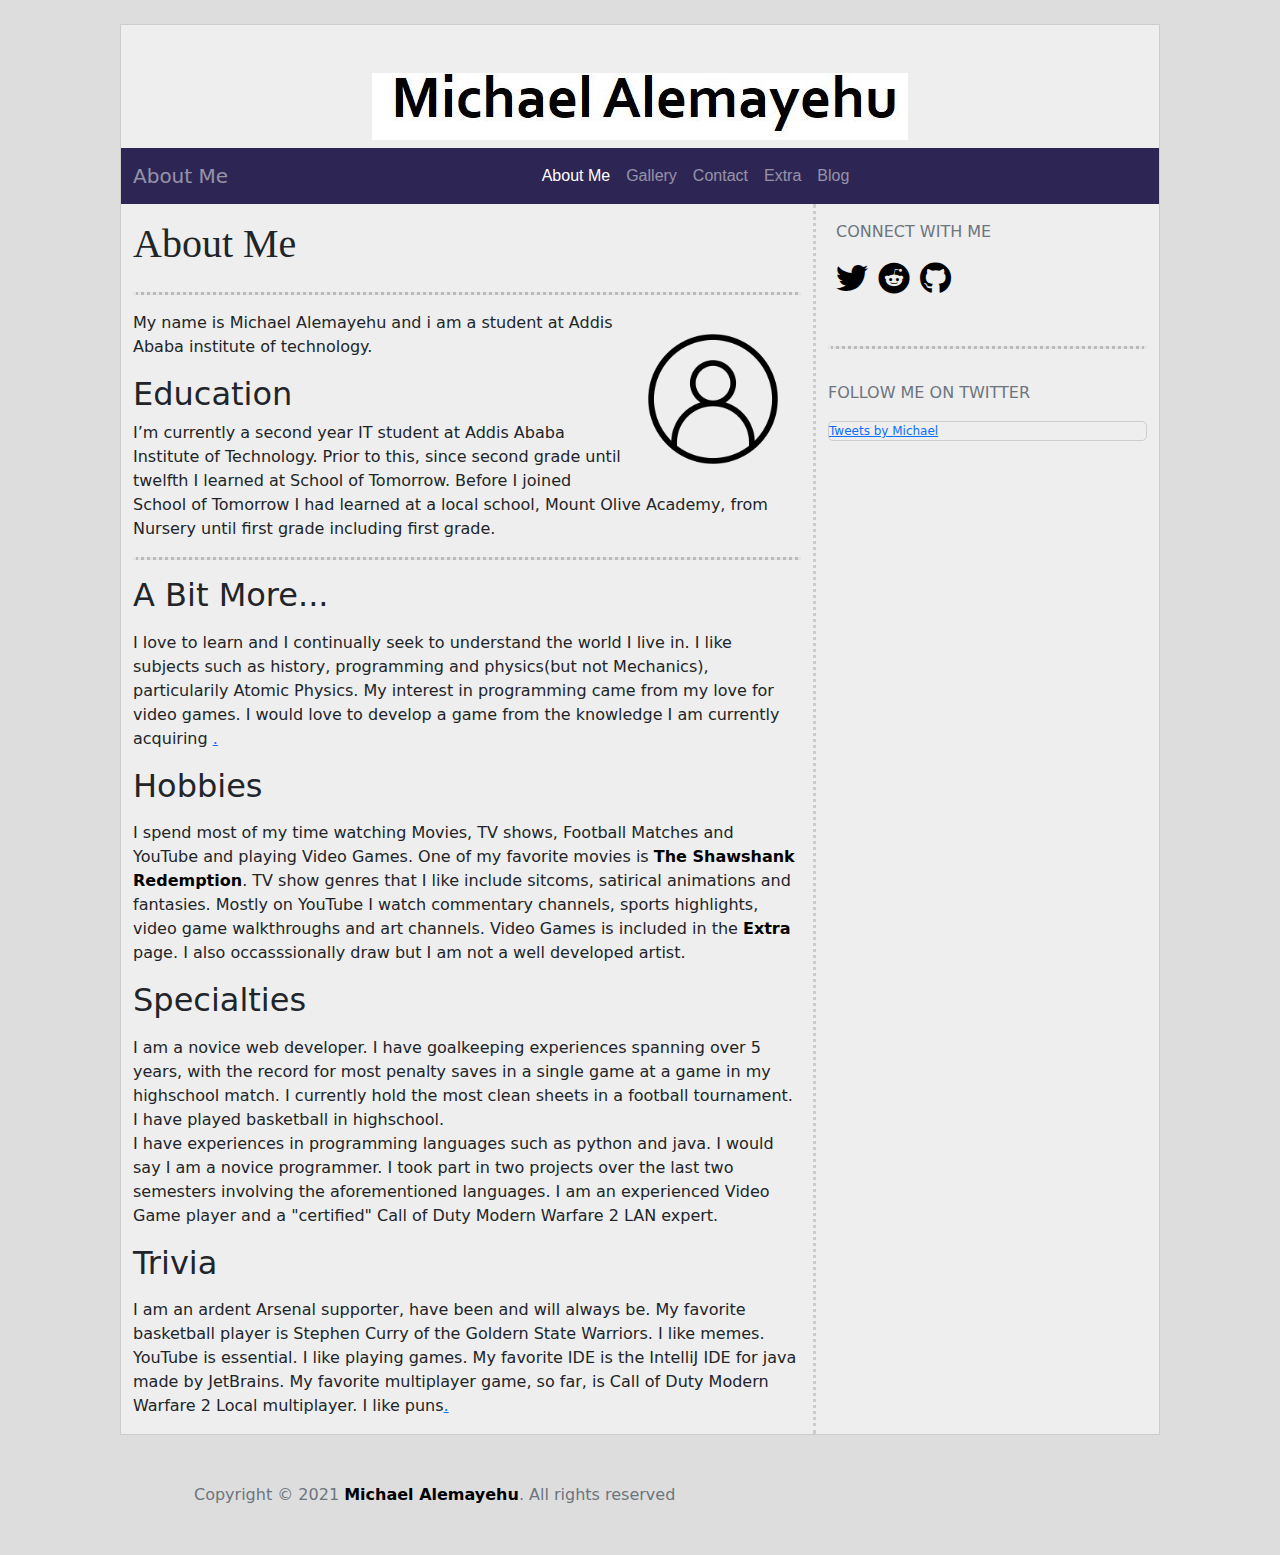
<file: index.html>
<!DOCTYPE html>
<html lang="en">
<head>
    <meta charset="UTF-8">
    <meta name="viewport" content="width=device-width, initial-scale=1.0">
    
    <link rel="stylesheet" href="assets/css/bootstrap.min.css">
    <link rel="stylesheet" href="https://cdnjs.cloudflare.com/ajax/libs/font-awesome/5.15.1/css/all.min.css" />
    <link rel="stylesheet" href="assets/css/style.css">

    <title>About Me</title>
</head>
<br>
<body>
    

    <div class="container-sm" id="main">
        <!-- header -->
    <div class="container-sm" id="header">
        <div class="row justify-content-center mt-5">
            <div class="header">
                <h1>
                    <a href="index.html"> <img src="assets/images/name.jpg" class="img-fluid mx-auto d-block" alt="Michael Alemayehu"></a>
                </h1>
            </div>
           </div>
    </div>
    
    <!-- header -->
    
        
            
            <!-- navigation -->
            <div class="container" id="navholder" >
                <nav class="navbar navbar-expand-md navbar-light" id="nav">

                    
                    <a class="navbar-brand text-white-50" href="index.html">About Me</a>
                  
             
                        
                 
                    <button class="navbar-toggler" type="button" data-bs-toggle="collapse" data-bs-target="#navbarToggleExternalContent" aria-controls="navbarToggleExternalContent" aria-expanded="false" aria-label="Toggle navigation">
                        <span class="navbar-toggler-icon"></span>
                      </button>
                </button>
            
                
        
            
        
            <div class="collapse navbar-collapse justify-content-center" id="navbarToggleExternalContent">
                <ul class="navbar-nav">
                    <li class="nav-item">
                        <a class="nav-link text-white-50 active" href="index.html">About Me</a>
                    </li>
                
               
                  
                    <li class="nav-item ">
                        <a class="nav-link text-white-50" href="Gallery.html">Gallery</a>
                    </li>
                
        
                
                
                    <li class="nav-item">
                        <a class="nav-link text-white-50" href="Contact.html">Contact</a>
                    </li>
                    <li class="nav-item">
                        <a class="nav-link text-white-50" href="extra.html">Extra</a>
                    </li>
                    <li class="nav-item">
                        <a class="nav-link text-white-50" href="blog.html">Blog</a>
                    </li>
                </ul>
            </div>
            
             </nav>
            </div>
                
            
                
              <!-- navigation -->

             
              <!-- content -->
                <div class="container-sm justify-content-center" >
                    <div class="row">
                        <!-- left side -->
                        <div class="col-sm-8">
                            <h1 class="ml-3 mt-3 mb-4" style="font-family:'Times New Roman', Times, serif;"> About Me</h3>
                                <hr>
                                <img class="alignright wp-image-62 img-fluid" src="./assets/images/20200314_180225.jpg"  style="width:9rem; margin:1rem; float:right;"alt="" >
                                
                                    <p>My name is Michael Alemayehu and i am a student at Addis  Ababa institute of technology.
                                        
                                        
                                        </p>
                                 


                            
                                
                              
                                  
                               

                            
                                    
                                        <h2>Education</h2>
                                        <p>
                                            
                                            I’m currently a second year IT student at Addis Ababa Institute of Technology. Prior to this, since second grade until twelfth
                                            I learned at School of Tomorrow. Before I joined School of Tomorrow I had learned at a local school, Mount Olive Academy, from Nursery until first grade including first grade.
                                                        </p>
                                    
                                        
                                    

                                    
                                        
                                   
                                
                                <hr>

                                
                                    <h2 class="my-3">A Bit More...</h2>
                                    <p >
                        I love to learn and I continually seek to understand the world I live in. 
                        I like subjects such as history, programming and physics(but not Mechanics), particularily 
                        Atomic Physics. My interest in programming came from my love for video games. I would love to 
                        develop a game from the knowledge I am currently acquiring <a href="extra.html" target="_blank" title="yeet">
                                            .</a>
                        
                                    </p>

                                    <h2 class="my-3">Hobbies</h2>
                                <p>
                                    I spend most of my time watching Movies, TV shows, Football Matches and YouTube and playing Video Games. 
                                    One of my favorite movies is <a href="https://m.imdb.com/title/tt0111161/?ref_fn_al_tt_2" id="inLinks" >The Shawshank Redemption</a>.
                                    TV show genres that I like include sitcoms, satirical animations and fantasies. Mostly on YouTube I watch
                                    commentary channels, sports highlights, video game walkthroughs and art channels. Video Games is included in the 
                                    <a href="extra.html" target="_blank" id="inLinks">Extra</a> page. I also occasssionally draw but I am not a well developed artist.  
                                </p>


                                <h2 class="my-3">
                                    Specialties
                                </h2>

                                <p>
                                    I am a novice web developer. I have goalkeeping experiences spanning over 5 years, with the record for most penalty saves in a single game 
                                    at a game in my highschool match. I currently hold the most clean sheets in a football tournament. 
                                    I have played basketball in highschool. <br>
                                    I have experiences in programming languages such as python and java. I would say I am a novice
                                    programmer. I took part in two projects over the last two semesters involving the aforementioned languages.
                                   I am an experienced Video Game player and a "certified" Call of Duty Modern Warfare 2 LAN expert. 
                                </p>

                                <h2 class="my-3">
                                    Trivia
                                </h2>

                                <p>
I am an ardent Arsenal supporter, have been and will always be. My favorite basketball player is Stephen Curry of 
the Goldern State Warriors. I like memes. YouTube is essential.
I like playing games. My favorite IDE is the IntelliJ IDE for java made 
by JetBrains. My favorite multiplayer game, so far, is Call of Duty Modern Warfare 2 Local multiplayer.
I like puns<a href="#bit" title="A single unit of data">.</a>
                                </p>

                                

                                </div> 

                                
                                    
                                        

                        <!-- right side -->
                        <div class="col col-sm-4"  id="rightside">
                            
                                <p class="text-muted mt-3 mx-2">
                                    CONNECT WITH ME
                                </p>
                            
                            
                                <h2 class="socials mb-5 mx-2">
                                    <a href="https://twitter.com/voidconnoisseur" class="twitter"><i class="fab fa-twitter"></i></a>
                                    <a href="https://www.reddit.com/user/errorhandling69" class="reddit"><i class="fab fa-reddit"></i></a>
                                    <a href="https://github.com/MichaelAlemayehu1" class="git"><i class="fab fa-github"></i></a>
                                   
                                </h2>


                            
                            <hr>
                            
                            <div class="twitter-timeline">
                                <p class="text-muted">FOLLOW ME ON TWITTER</p>
                                <div id="tweets" >
                                    <div class="twitter widget twitter-widget">
                                    
                                        <a class="twitter-timeline" data-width="290" data-height="320" data-theme="light" href="https://twitter.com/voidconnoisseur" >Tweets by Michael</a> <script async src="https://platform.twitter.com/widgets.js" charset="utf-8"></script> 
                                    </div>
                                </div>
                
                            </div>
                        </div>
                    
                
                </div> </div> </div>
                

                <!-- end of content -->
                <!-- footer -->
                <div class="container">
                    <div class="col-sm-4"></div>
                    <div class="col-sm-8">
                        <div class="footer text-muted justify-content-center mx-1">
                            <div class="container-sm justify-content-center mt-5 mx-5" id="footer">
                                <div class="row">
                                    <div class="col"></div>
                                </div>
                                <div class="row">
                                    <div class="col mx-5">
                                        Copyright  &copy; 2021 <a href="index.html" title="Michael Alemayehu">Michael Alemayehu</a>. All rights reserved
                                    </div>
                                </div>
                                <div class="row mx-5 mt-5"></div>
            
                            </div>
            
                        </div>
                    </div>
                </div>

           





    

   
    <script src="assets/js/jquery-3.5.1.min.js"></script>
    <!-- <script src="assets/js/bootstrap.min.js"></script> -->
    <script src="assets/js/bootstrap.bundle.min.js"></script>
    
</body>
</html>
</file>
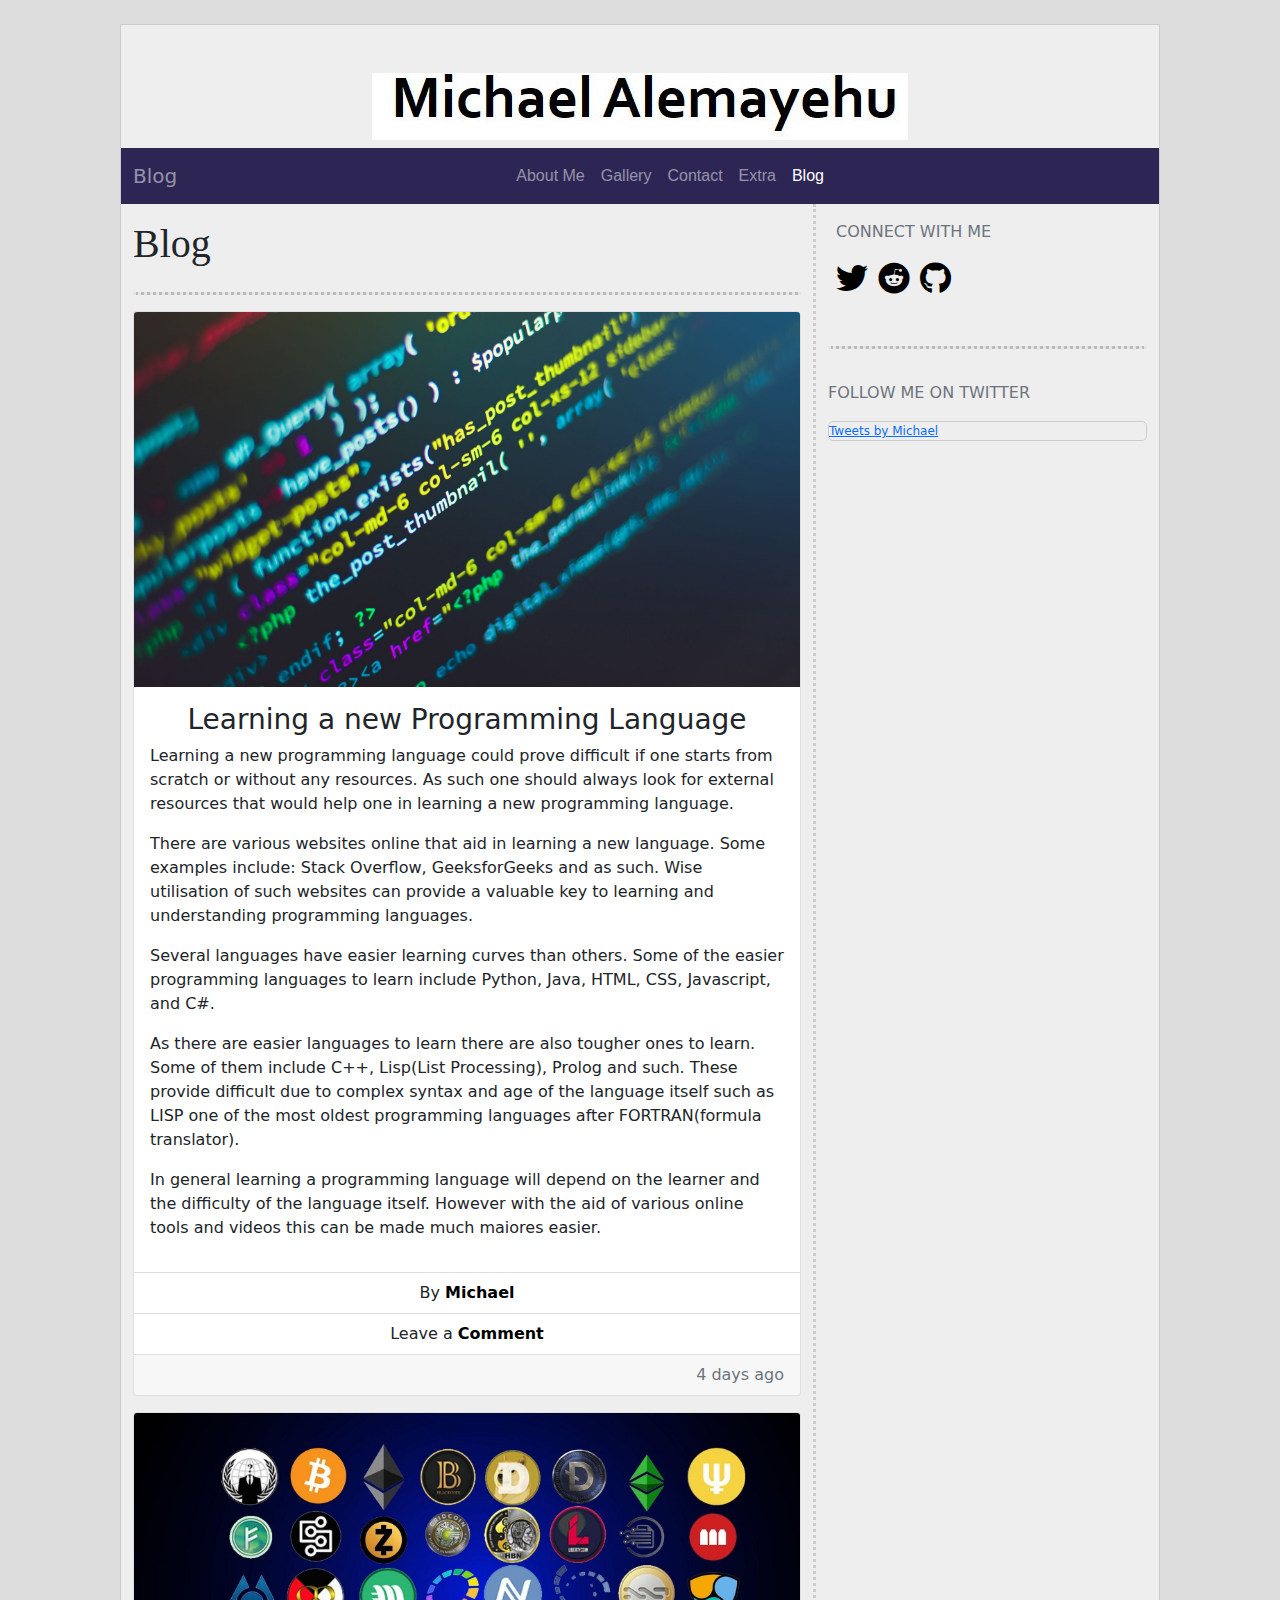
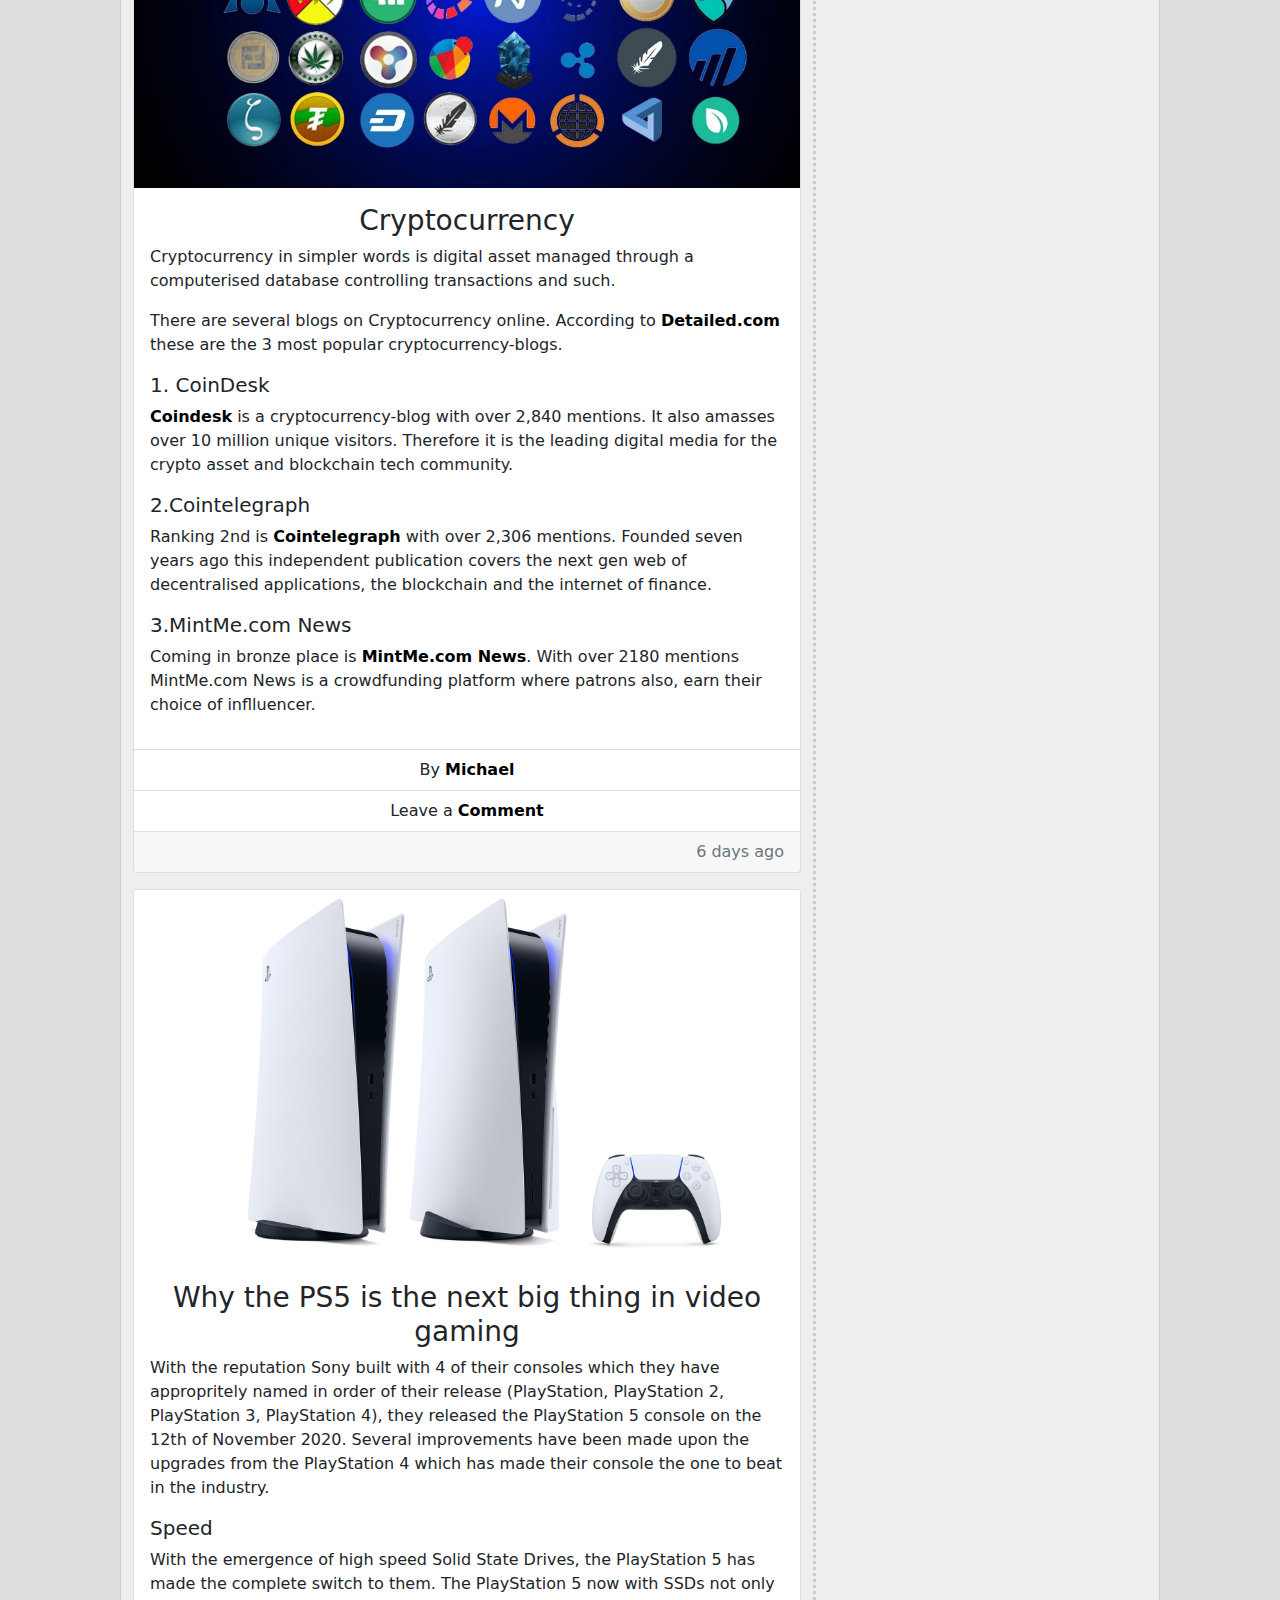
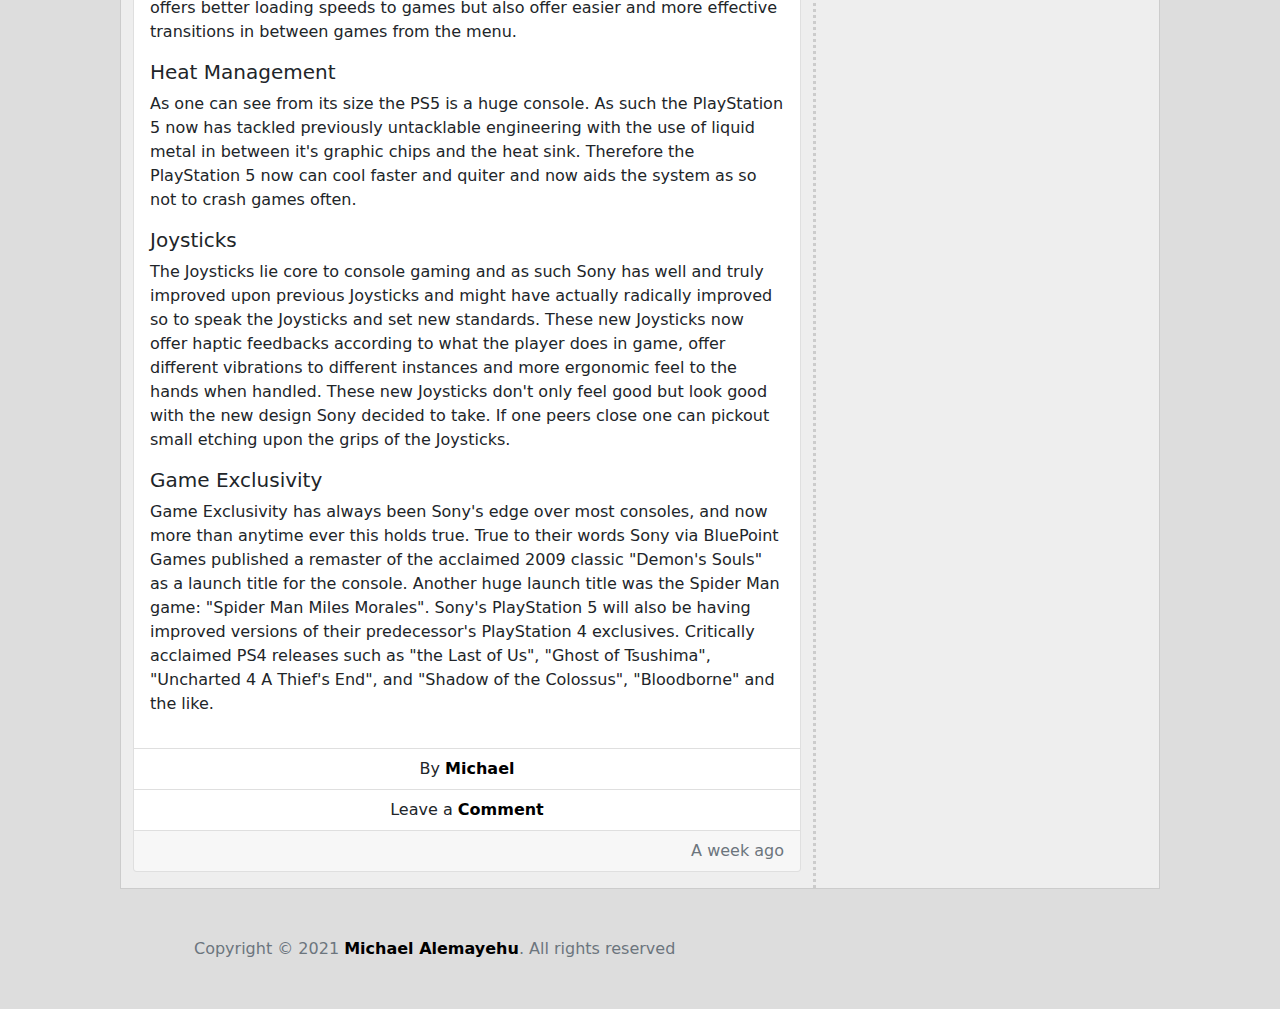
<file: blog.html>
<!DOCTYPE html>
<html lang="en">
<head>
    <meta charset="UTF-8">
    <meta name="viewport" content="width=device-width, initial-scale=1.0">
    <title>Blog</title>
    
    <link rel="stylesheet" href="assets/css/bootstrap.min.css">
    <link rel="stylesheet" href="https://cdnjs.cloudflare.com/ajax/libs/font-awesome/5.15.1/css/all.min.css" />
    <link rel="stylesheet" href="assets/css/style.css">
</head>
<br>
<body>
    <div class="container-sm" id="main">
        <!-- header -->
    <div class="container-sm" id="header">
        <div class="row justify-content-center mt-5">
            <div class="header">
                <h1>
                    <a href="index.html"> <img src="assets/images/name.jpg" class="img-fluid mx-auto d-block" alt="Michael Alemayehu"></a>
                </h1>
            </div>
           </div>
    </div>
    
    <!-- header -->

    <!-- new nav -->
    <div class="container" id="navholder">
        <nav class="navbar navbar-expand-md navbar-light" id="nav">

                    
            <a class="navbar-brand text-white-50" href="index.html">Blog</a>
          
     
                
         
            <button class="navbar-toggler" type="button" data-bs-toggle="collapse" data-bs-target="#navbarToggleExternalContent" aria-controls="navbarToggleExternalContent" aria-expanded="false" aria-label="Toggle navigation">
                <span class="navbar-toggler-icon"></span>
              </button>
        </button>
    
        

    

    <div class="collapse navbar-collapse justify-content-center" id="navbarToggleExternalContent">
        <ul class="navbar-nav">
            <li class="nav-item">
                <a class="nav-link text-white-50" href="index.html">About Me</a>
            </li>
        
       
          
            <li class="nav-item ">
                <a class="nav-link text-white-50" href="Gallery.html">Gallery</a>
            </li>
        

        
        
            <li class="nav-item">
                <a class="nav-link text-white-50" href="Contact.html">Contact</a>
            </li>
            <li class="nav-item">
                <a class="nav-link text-white-50" href="extra.html">Extra</a>
            </li>
            <li class="nav-item">
                <a class="nav-link text-white-50 active" href="blog.html">Blog</a>
            </li>
        </ul>
    </div>
    
     </nav>
    </div>
    <!-- new n -->
        <!-- <div class="row justify-content-center" id="navholder">
            <div class="col"  id="spacers"></div>
            <-- navigation -->
            <!-- <div class="col col-sm-4" >
                
            </div> -->
                <!-- <div class="col" id="spacers"></div> -->
            
                
              <!-- navigation -->

             
              <!-- content -->
                <div class="container-sm justify-content-center" >
                    <div class="row">
                        <!-- left side -->
                        <div class="col col-sm-8">
                            <h1 class="ml-3 mt-3 mb-4" style="font-family:'Times New Roman', Times, serif;"> Blog</h3>
                                <hr>

                                <!-- first blog -->
                                    <div class="card my-3">
                                        <img src="assets/images/code.jpg" class="card-img-top" alt="...">
                                        <div class="card-body">
                                          <h3 class="card-title">Learning a new Programming Language</h1>
                                          <p class="card-text">
                                            Learning a new programming language could prove difficult if one starts from scratch or without any resources. As such one should always look for 
                                            external resources that would help one in learning a new programming language.
                                            <p>
                                                There are various websites online that aid in learning a new language. Some examples include: Stack Overflow, GeeksforGeeks and as such.
                                                Wise utilisation of such websites can provide a valuable key to learning and understanding programming languages.
                                            </p>
                                                Several languages have easier learning curves than others. Some of the easier programming 
                                                languages to learn include Python, Java, HTML, CSS, Javascript, and C#. 
                                            <p>
                                                
                                            </p>
                                            <p>
                                               As there are easier languages to learn there are also tougher ones to learn. Some of them include C++, Lisp(List Processing), Prolog and such. These provide difficult
                                               due to complex syntax and age of the language itself such as LISP one of the most oldest programming languages after FORTRAN(formula translator).
                                            </p>
                                            <p>
                                                In general learning a programming language will depend on the learner and the difficulty of the
                                                language itself. However with the aid of various online tools and videos this can be made much maiores
                                                easier.
                                            </p>
                                        </p>

                                        </div>
                                        <ul class="list-group list-group-flush">
                                            <li class="list-group-item">By <a href="./index.html" id="info">Michael</a></li>
                                            <li class="list-group-item">Leave a <a href="./Contact.html" id="info">Comment</a></li>
                                            

                                          </ul>
                                          <div class="card-footer text-muted">
                                            4 days ago
                                          </div>
                                      </div>

                                      <!-- second blog -->

                                      <div class="card my-3" >
                                        <img src="assets/images/crypto.jpg" class="card-img-top" alt="...">
                                        <div class="card-body">
                                          <h3 class="card-title">Cryptocurrency</h5>
                                          <p class="card-text">
                                              Cryptocurrency in simpler words is digital asset managed through a computerised database controlling transactions and such.
                                              <p>
                                                There are several blogs on Cryptocurrency online. According to <a href="https://detailed.com/cryptocurrency-blogs/" id="inLinks">
                                                Detailed.com
                                                </a> 
                                                these are the 3 most popular cryptocurrency-blogs.
                                            </p>
  
                                            <p>
                                                <h5>1. CoinDesk</h5>
                                                <p>
                                                    <a href="https://www.coindesk.com" id="inLinks">Coindesk</a> is a cryptocurrency-blog with over 2,840 mentions.
                                                    It also amasses over 10 million unique visitors. Therefore it is the leading digital media for the crypto 
                                                    asset and blockchain tech community.
                                                </p>
                                                </p>
                                            <p>
                                                <h5>2.Cointelegraph</h5>
                                                <p>
                                                    Ranking 2nd is <a href="https://cointelegraph.com/" id="inLinks">Cointelegraph</a> with over 2,306 mentions. 
                                                    Founded seven years ago this independent publication covers the next gen web of decentralised applications,
                                                    the blockchain and the internet of finance.
                                                </p>
                                            </p>
                                            <p>
                                                <h5>3.MintMe.com News</h5>
                                                Coming in bronze place is <a href="https://www.mintme.com/news/archive" id="inLinks">MintMe.com News</a>. 
                                                With over 2180 mentions MintMe.com News is a crowdfunding platform where patrons also, earn their choice of inflluencer.
                                            </p>
                                            </p>
                                         
                                        </div>
                                        <ul class="list-group list-group-flush">
                                            <li class="list-group-item">By <a href="./index.html" id="info">Michael</a></li>
                                            <li class="list-group-item">Leave a <a href="./Contact.html" id="info">Comment</a></li>
                                            

                                          </ul>
                                          <div class="card-footer text-muted">
                                            6 days ago
                                          </div>
                                      </div>

                                      <div class="card my-3">
                                        <img src="assets/images/ps5.jpg" class="card-img-top" alt="...">
                                        <div class="card-body">
                                          <h3 class="card-title">Why the PS5 is the next big thing in video gaming </h5>
                                          <p class="card-text">
                                                With the reputation Sony built with 4 of their consoles which they have appropritely named in order of their release
                                                (PlayStation, PlayStation 2, PlayStation 3, PlayStation 4), they released the PlayStation 5 console on the 12th of November 2020.
                                                Several improvements have been made upon the upgrades from the PlayStation 4 which has made their console the one to beat in the 
                                                industry.
                                            
                                              <p>
                                                  <h5>Speed</h5>
                                                  <p>
                                                      With the emergence of high speed Solid State Drives, the PlayStation 5 has made the complete switch to them. The PlayStation 5
                                                      now with SSDs not only offers better loading speeds to games but also offer easier and more effective transitions in between
                                                      games from the menu.
                                                  </p>
                                                
                                            </p>
  
                                            <p>
                                                <h5>Heat Management</h5>
                                                <p>As one can see from its size the PS5 is a huge console. As such the PlayStation 5 now has tackled previously untacklable 
                                                    engineering with the use of liquid metal in between it's graphic chips and the heat sink. Therefore the PlayStation 5 now can 
                                                    cool faster and quiter and now aids the system as so not to crash games often.
                                                </p>
                                            </p>
                                            <p>
                                                <h5>Joysticks</h5>
                                               The Joysticks lie core to console gaming and as such Sony has well and truly improved upon previous Joysticks and might have 
                                               actually radically improved so to speak the Joysticks and set new standards. These new Joysticks now offer haptic feedbacks according to
                                               what the player does in game, offer different vibrations to different instances and more ergonomic feel to the hands when handled.
                                               These new Joysticks don't only feel good but look good with the new design Sony decided to take. If one peers close one can pickout small
                                               etching upon the grips of the Joysticks.
                                            </p>
                                            <p>
                                                <h5>Game Exclusivity</h5>
                                                <p>Game Exclusivity has always been Sony's edge over most consoles, and now more than anytime ever this holds true.
                                                    True to their words Sony via BluePoint Games published a remaster of the acclaimed 2009 classic "Demon's Souls" as a launch title for
                                                    the console. Another huge launch title was the Spider Man game: "Spider Man Miles Morales". Sony's PlayStation 5 will also be having improved versions of 
                                                    their predecessor's PlayStation 4 exclusives. Critically acclaimed PS4 releases such as "the Last of Us", "Ghost of Tsushima", "Uncharted 4 A Thief's End", and 
                                                    "Shadow of the Colossus", "Bloodborne" and the like.
                                                </p>
                                            
                                            </p>
                                          
                                        </div>
                                        <ul class="list-group list-group-flush">
                                            <li class="list-group-item">By <a href="./index.html" id="info">Michael</a></li>
                                            <li class="list-group-item">Leave a <a href="./Contact.html" id="info">Comment</a></li>
                                            

                                          </ul>
                                          <div class="card-footer text-muted">
                                            A week ago
                                          </div>
                                      </div>
                              
 

                             </div>   
                                    
                                        

                        <!-- right side -->
                        <div class="col col-sm-4"  id="rightside">
                            
                            <p class="text-muted mt-3 mx-2">
                                CONNECT WITH ME
                            </p>
                        
                        
                            <h2 class="socials mb-5 mx-2">
                                <a href="https://twitter.com/voidconnoisseur" class="twitter"><i class="fab fa-twitter"></i></a>
                                <a href="https://www.reddit.com/user/errorhandling69" class="reddit"><i class="fab fa-reddit"></i></a>
                                <a href="https://github.com/MichaelAlemayehu1" class="git"><i class="fab fa-github"></i></a>
                               
                            </h2>

                            <hr>
                        
                        
                        
                        <div class="twitter-timeline">
                            <p  class="text-muted">FOLLOW ME ON TWITTER</p>
                            <div id="tweets" >
                                <div class="twitter widget twitter-widget">
                                
                                    <a class="twitter-timeline" data-width="290" data-height="320" data-theme="light" href="https://twitter.com/voidconnoisseur" >Tweets by Michael</a> <script async src="https://platform.twitter.com/widgets.js" charset="utf-8"></script> 
                                </div>
                            </div>
            
                        </div>
                    </div>
                    </div>
                </div>
                
                </div>

            

                <!-- end of content -->
                <!-- footer -->
                <div class="container">
                    <div class="col-sm-4"></div>
                    <div class="col-sm-8">
                        <div class="footer text-muted justify-content-center mx-1">
                            <div class="container-sm justify-content-center mt-5 mx-5" id="footer">
                                <div class="row">
                                    <div class="col"></div>
                                </div>
                                <div class="row">
                                    <div class="col mx-5">
                                        Copyright  &copy; 2021 <a href="index.html" title="Michael Alemayehu">Michael Alemayehu</a>. All rights reserved
                                    </div>
                                </div>
                                <div class="row mx-5 mt-5"></div>
            
                            </div>
            
                        </div>
                    </div>
                </div>

           





    

                <script src="assets/js/jquery-3.5.1.min.js"></script>
                <script src="assets/js/bootstrap.bundle.min.js"></script>
                <!-- <script src="assets/js/bootstrap.min.js"></script> -->
               
    
    

   
    
</body>
</html>
</file>
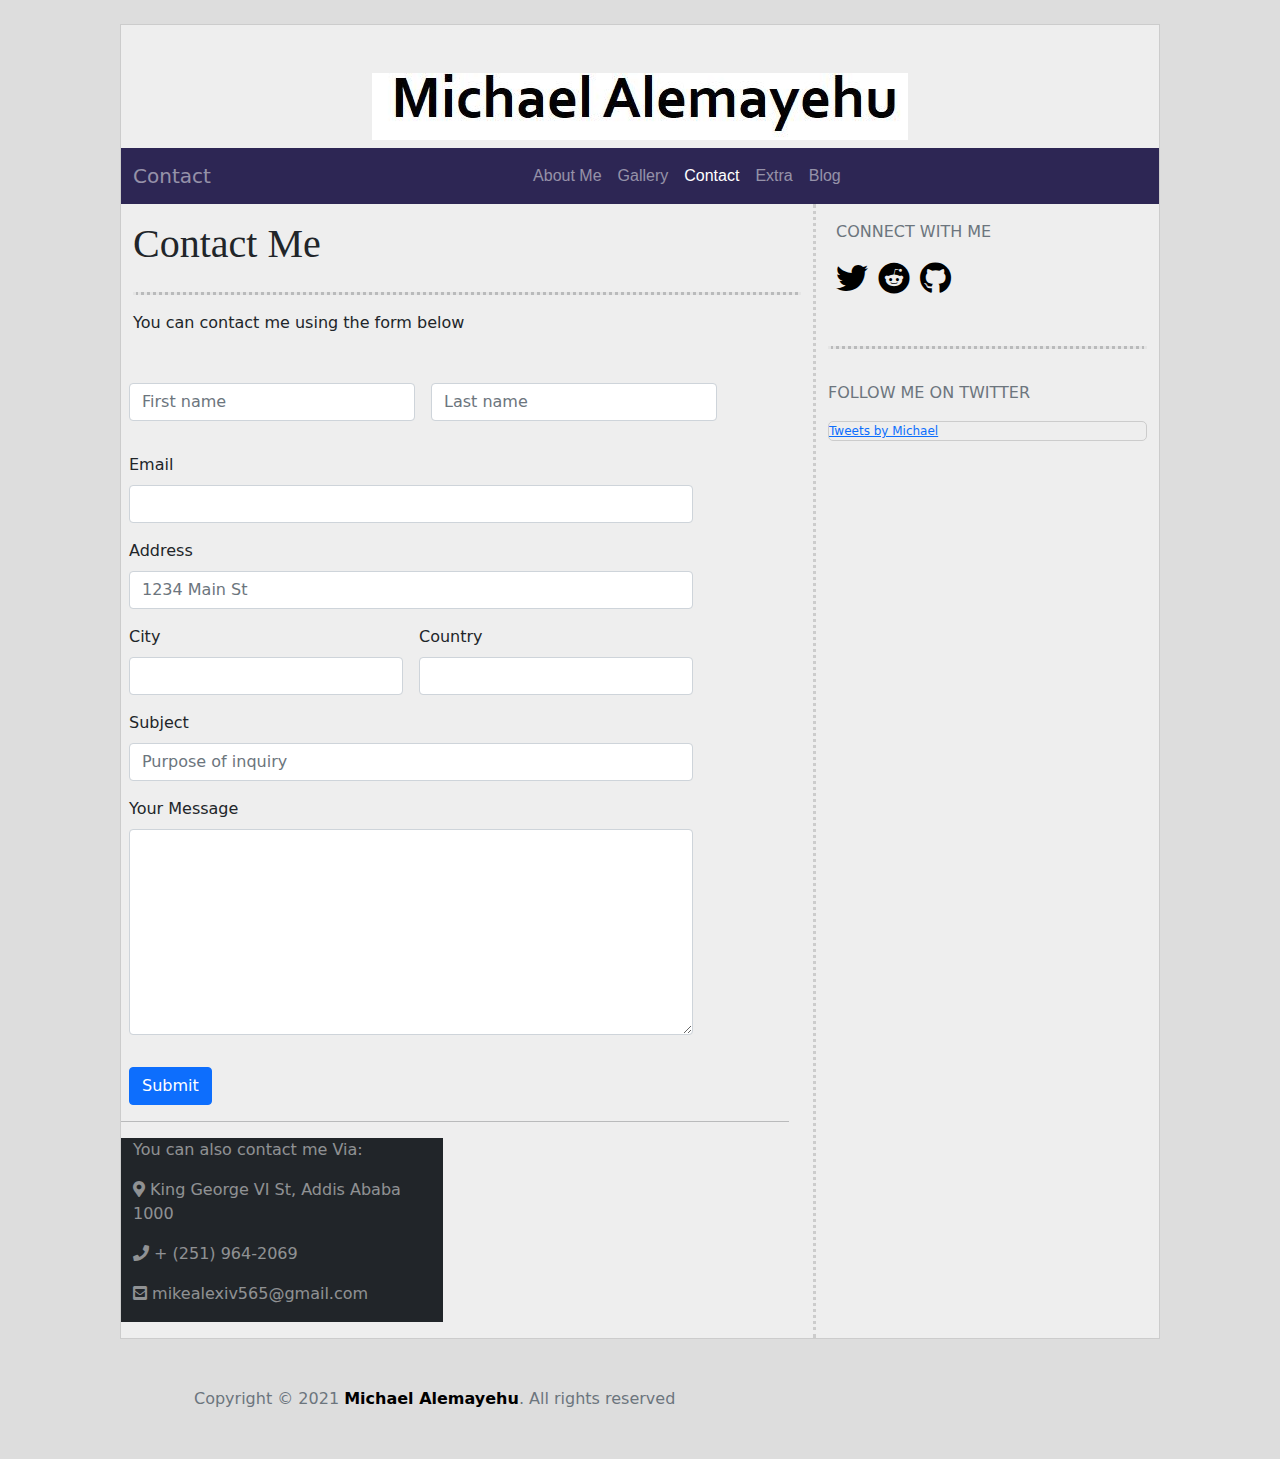
<file: Contact.html>
<!DOCTYPE html>
<html lang="en">
<head>
    <meta charset="UTF-8">
    <meta name="viewport" content="width=device-width, initial-scale=1.0">
    <title>Contact</title>
    
    <link rel="stylesheet" href="assets/css/bootstrap.min.css">
    <link rel="stylesheet" href="https://cdnjs.cloudflare.com/ajax/libs/font-awesome/5.15.1/css/all.min.css" />
    <link rel="stylesheet" href="assets/css/style.css">
</head>
<br>
<body>
    <div class="container-sm" id="main">
        <!-- header -->
    <div class="container-sm" id="header">
        <div class="row justify-content-center mt-5">
            <div class="header">
                <h1>
                    <a href="index.html"> <img src="assets/images/name.jpg" class="img-fluid mx-auto d-block" alt="Michael Alemayehu"></a>
                </h1>
            </div>
           </div>
    </div>
    
    <!-- header -->
    
    <div class="container" id="navholder" >
        <nav class="navbar navbar-expand-md navbar-light" id="nav">

            
            <a class="navbar-brand text-white-50" href="index.html">Contact</a>
          
     
                
         
            <button class="navbar-toggler" type="button" data-bs-toggle="collapse" data-bs-target="#navbarToggleExternalContent" aria-controls="navbarToggleExternalContent" aria-expanded="false" aria-label="Toggle navigation">
                <span class="navbar-toggler-icon"></span>
              </button>
        </button>
    
        

    

    <div class="collapse navbar-collapse justify-content-center" id="navbarToggleExternalContent">
        <ul class="navbar-nav">
            <li class="nav-item">
                <a class="nav-link text-white-50" href="index.html">About Me</a>
            </li>
        
       
          
            <li class="nav-item ">
                <a class="nav-link text-white-50" href="Gallery.html">Gallery</a>
            </li>
        

        
        
            <li class="nav-item">
                <a class="nav-link text-white-50 active" href="Contact.html">Contact</a>
            </li>
            <li class="nav-item">
                <a class="nav-link text-white-50" href="extra.html">Extra</a>
            </li>
            <li class="nav-item">
                <a class="nav-link text-white-50" href="blog.html">Blog</a>
            </li>
        </ul>
    </div>
    
     </nav>
    </div>
              <!-- navigation -->

             
              <!-- content -->
                <div class="container-sm justify-content-center" >
                    <div class="row">
                        <!-- left side -->
                        <div class="col col-sm-8">
                            <h1 class="ml-3 mt-3 mb-4" style="font-family:'Times New Roman', Times, serif;"> Contact Me</h3>
                                <hr>



                            <div class="row">
                                <div class="row align-left">
                                 <div class="col col-sm-8">
                                 <p>
                                     You can contact me using the form below
                                 </p>
                                </div>
                                
                                <div class="row" id="form">
                                    <div class="row">
                                        <div class="row g-3">
                                            <div class="col">
                                              <input type="text" class="form-control" placeholder="First name" aria-label="First name">
                                            </div>
                                            <div class="col">
                                              <input type="text" class="form-control" placeholder="Last name" aria-label="Last name">
                                            </div>
                                          </div>
                                    <div class="row">
                                        <form class="row g-3">
                                            <div class="col-md-12">
                                              <label for="inputEmail4" class="form-label">Email</label>
                                              <input type="email" class="form-control" id="inputEmail4">
                                            </div>
                                            
                                            <div class="col-12">
                                              <label for="inputAddress" class="form-label">Address</label>
                                              <input type="text" class="form-control" id="inputAddress" placeholder="1234 Main St">
                                            </div>
                                            
                                            <div class="col-md-6">
                                              <label for="inputCity" class="form-label">City</label>
                                              <input type="text" class="form-control" id="inputCity">
                                            </div>
                                            <div class="col-md-6">
                                                <label for="inputCity" class="form-label">Country</label>
                                                <input type="text" class="form-control" id="inputCity">
                                              </div>
                                              <div class="col-12">
                                                <label for="inputSubject" class="form-label">Subject</label>
                                                <input type="text" class="form-control" id="inputSubject" placeholder="Purpose of inquiry">
                                              </div>
                                            
                                              <div class="mb-3">
                                                <label for="exampleFormControlTextarea1" class="form-label">Your Message</label>
                                                <textarea class="form-control" id="exampleFormControlTextarea1" rows="8"></textarea>
                                              </div>
                                            <div class="col-12 mb-3">
                                              <button type="submit" class="btn btn-primary">Submit</button>
                                            </div>
                                          </form>
                                    </div>
                                      </div>
                                </div>
                                    <hr style="border-top: 1px solid;">
                                <div class="row" id="location">
                                    <div class="col bg-dark text-white-50 mb-3" id="mycontact">
                                        <p> You can also contact me Via:</p>
                                        <p class="font-weight-bold"><i class="fas fa-map-marker-alt"></i> King George VI St, Addis Ababa 1000</p>
                                        <p><i class="fas fa-phone"></i> + (251) 964-2069</p>
                                        <p><i class="fas fa-envelope-square"></i> mikealexiv565@gmail.com</p>
                                    </div>
                              
                                <div class=" col-sm-6 mb-3" id="embedmap">
                                    
                                    <iframe src="https://www.google.com/maps/embed?pb=!1m16!1m12!1m3!1d3940.26161069034!2d38.76012451478675!3d9.03988389351331!2m3!1f0!2f0!3f0!3m2!1i1024!2i768!4f13.1!2m1!1s5%20kilo!5e0!3m2!1sen!2set!4v1611073055561!5m2!1sen!2set" width="100%" height="100%" frameborder="0" style="border:0;" allowfullscreen="" aria-hidden="false" tabindex="0"></iframe>
                                 </div>
                              
                                </div>
                                
                               

                                </div> </div> 

                             </div>   
                                    
                                        

                        <!-- right side -->
                        <div class="col col-sm-4"  id="rightside">
                            
                            <p class="text-muted mt-3 mx-2">
                                CONNECT WITH ME
                            </p>
                        
                        
                            <h2 class="socials mb-5 mx-2">
                                <a href="https://twitter.com/voidconnoisseur" class="twitter"><i class="fab fa-twitter"></i></a>
                                <a href="https://www.reddit.com/user/errorhandling69" class="reddit"><i class="fab fa-reddit"></i></a>
                                <a href="https://github.com/MichaelAlemayehu1" class="git"><i class="fab fa-github"></i></a>
                               
                            </h2>


                        
                        <hr>
                        
                        <div class="twitter-timeline">
                            <p  class="text-muted">FOLLOW ME ON TWITTER</p>
                            <div id="tweets" >
                                <div class="twitter widget twitter-widget">
                                
                                    <a class="twitter-timeline" data-width="290" data-height="320" data-theme="light" href="https://twitter.com/voidconnoisseur" >Tweets by Michael</a> <script async src="https://platform.twitter.com/widgets.js" charset="utf-8"></script> 
                                </div>
                            </div>
            
                        </div>
                    </div>
                    </div>
                </div>
                
                </div>

            

                <!-- end of content -->
                <!-- footer -->
                <div class="container">
                    <div class="col-sm-4"></div>
                    <div class="col-sm-8">
                        <div class="footer text-muted justify-content-center mx-1">
                            <div class="container-sm justify-content-center mt-5 mx-5" id="footer">
                                <div class="row">
                                    <div class="col"></div>
                                </div>
                                <div class="row">
                                    <div class="col mx-5">
                                        Copyright  &copy; 2021 <a href="index.html" title="Michael Alemayehu">Michael Alemayehu</a>. All rights reserved
                                    </div>
                                </div>
                                <div class="row mx-5 mt-5"></div>
            
                            </div>
            
                        </div>
                    </div>
                </div>

           





    

                <script src="assets/js/jquery-3.5.1.min.js"></script>
                <!-- <script src="assets/js/bootstrap.min.js"></script> -->
                <script src="assets/js/bootstrap.bundle.min.js"></script>
    
    

   
    
</body>
</html>
</file>
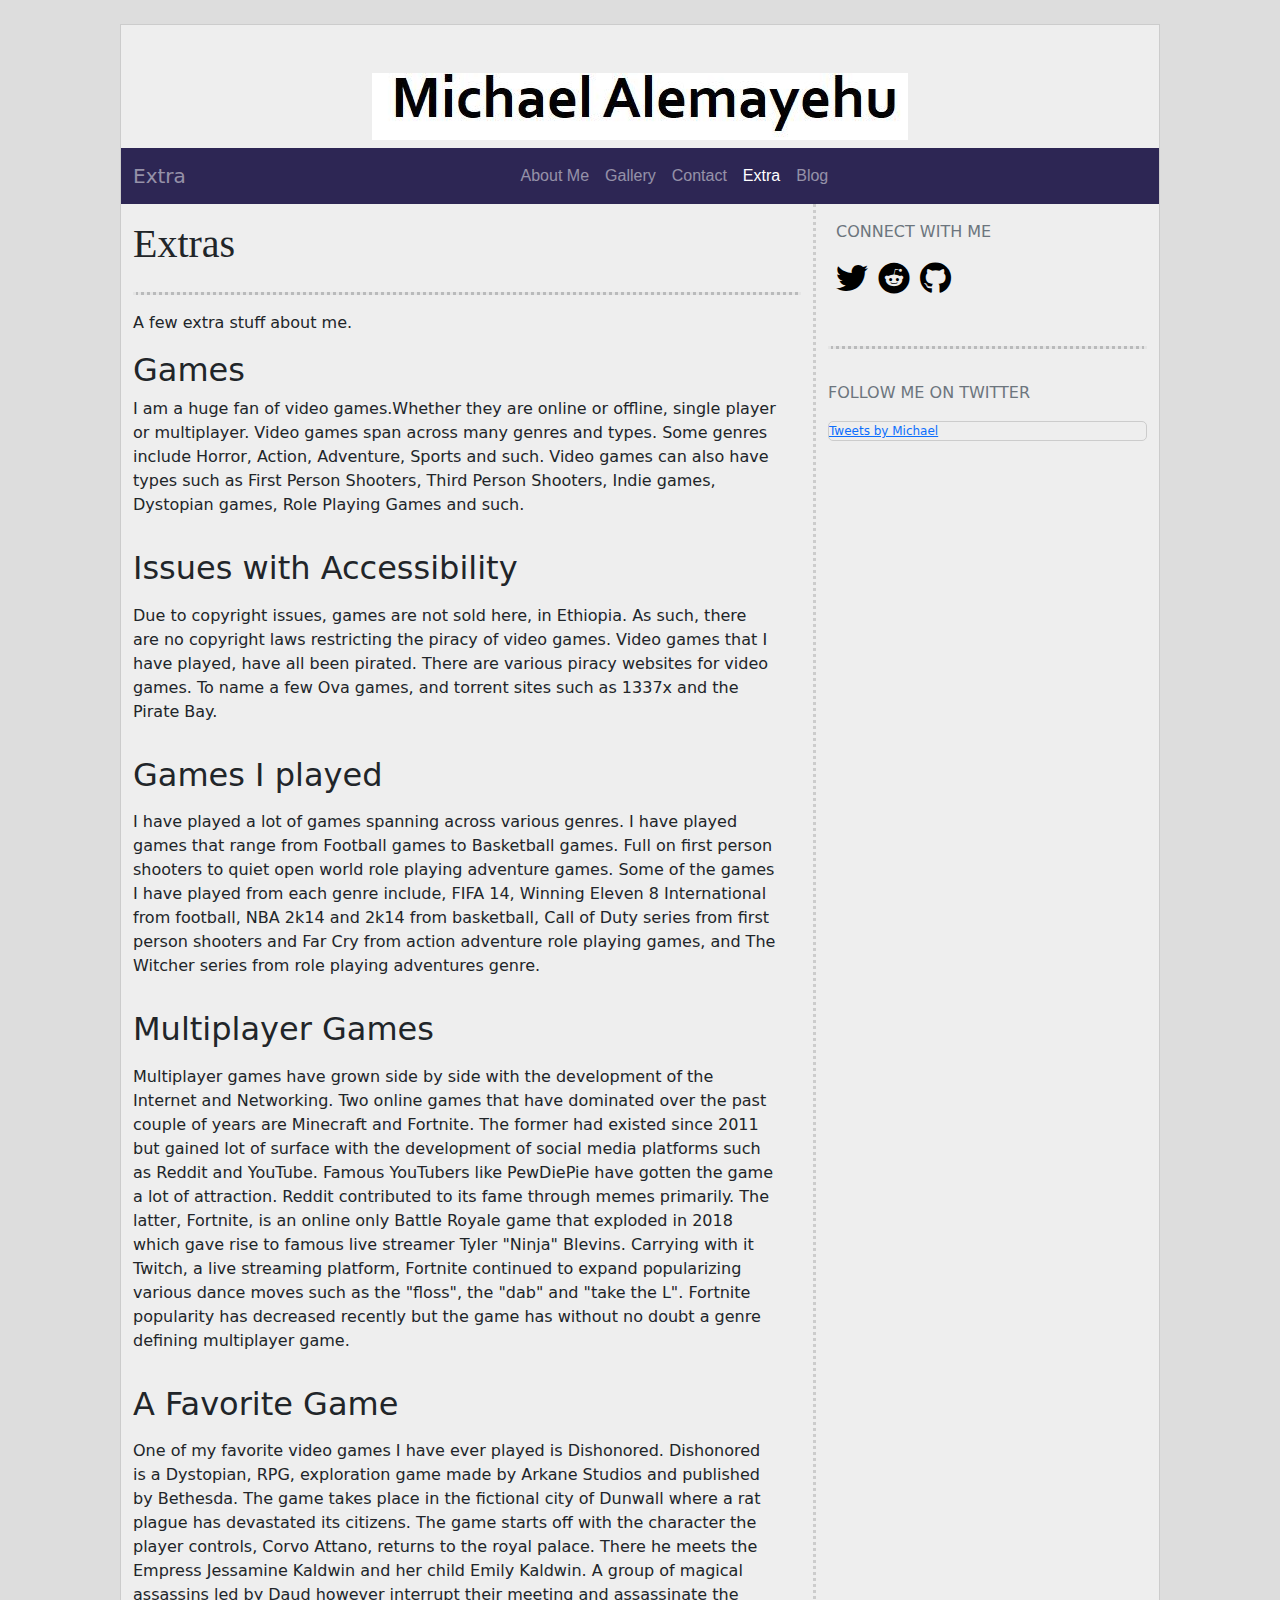
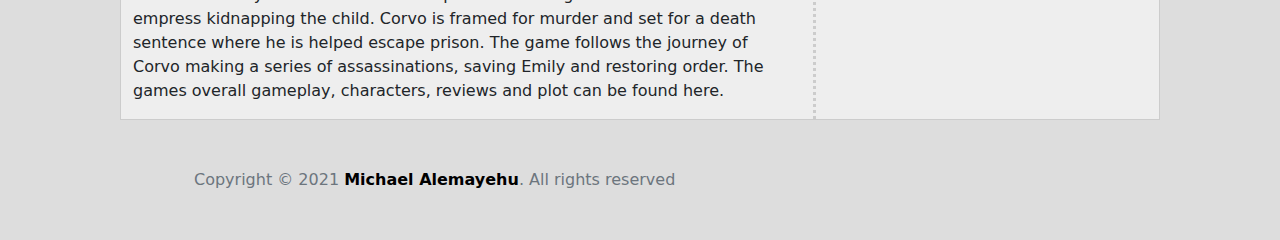
<file: extra.html>
<!DOCTYPE html>
<html lang="en">
<head>
    <meta charset="UTF-8">
    <meta name="viewport" content="width=device-width, initial-scale=1.0">
    
    <title>Extras</title>
    
    <link rel="stylesheet" href="assets/css/bootstrap.min.css">
    <link rel="stylesheet" href="https://cdnjs.cloudflare.com/ajax/libs/font-awesome/5.15.1/css/all.min.css" />
    <link rel="stylesheet" href="assets/css/style.css">
</head>
<br>
<body>
    <div class="container-sm" id="main">
        <!-- header -->
    <div class="container-sm" id="header">
        <div class="row justify-content-center mt-5">
            <div class="header">
                <h1>
                    <a href="index.html"> <img src="assets/images/name.jpg" class="img-fluid mx-auto d-block" alt="Michael Alemayehu"></a>
                </h1>
            </div>
           </div>
    </div>
    
    <!-- header -->
    
    <div class="container-fluid" id="navholder" >
        <nav class="navbar navbar-expand-md navbar-light" id="nav">
  
            
            <a class="navbar-brand text-white-50" href="index.html">Extra</a>
          
     
                
         
            <button class="navbar-toggler" type="button" data-bs-toggle="collapse" data-bs-target="#navbarToggleExternalContent" aria-controls="navbarToggleExternalContent" aria-expanded="false" aria-label="Toggle navigation">
                <span class="navbar-toggler-icon"></span>
              </button>
        </button>
    
        
  
    
  
    <div class="collapse navbar-collapse justify-content-center" id="navbarToggleExternalContent">
        <ul class="navbar-nav">
            <li class="nav-item">
                <a class="nav-link text-white-50" href="index.html">About Me</a>
            </li>
        
       
          
            <li class="nav-item ">
                <a class="nav-link text-white-50" href="Gallery.html">Gallery</a>
            </li>
        
  
        
        
            <li class="nav-item">
                <a class="nav-link text-white-50" href="Contact.html">Contact</a>
            </li>
            <li class="nav-item">
                <a class="nav-link text-white-50 active" href="extra.html">Extra</a>
            </li>
            <li class="nav-item">
                <a class="nav-link text-white-50" href="blog.html">Blog</a>
            </li>
        </ul>
    </div>
    
     </nav>
    </div>
              <!-- navigation -->

             
              <!-- content -->
                <div class="container-sm justify-content-center" >
                    <div class="row">
                        <!-- left side -->
                        <div class="col col-sm-8">
                            <h1 class="ml-3 mt-3 mb-4" style="font-family:'Times New Roman', Times, serif;"> Extras</h3>
                                <hr>



                            <div class="row">
                                <div class="row align-left">
                                 <div class="col col-sm-8">
                                    <p>
                                        A few extra stuff about me.</p>
                                 </div>
                                 <div col></div>   
                                </div>

                                <div class="row">
                                    <div class="col col-sm-8">
                                        <h2>Games</h2>
                                        
                                    
                                        
                                    </div>

                                    
                                </div>
                                

                                <div class="row">
                                    
                                    <p >I am a huge fan of video games.Whether they are online or offline, single player or multiplayer. Video games span across many genres and types. Some genres include Horror, Action, Adventure, Sports and such. Video games can also have types such as First Person Shooters, Third Person Shooters, Indie games, Dystopian games, Role Playing Games and such.
                        
                                    </p>

                                    <h2 class="my-3">Issues with Accessibility</h2>
                                <p>
                                     
Due to copyright issues, games are not sold here, in Ethiopia. As such, there are no copyright laws restricting the piracy of video games. Video games that I have played, have all been pirated. There are various piracy websites for video games. To name a few Ova games, and torrent sites such as 1337x and the Pirate Bay.
                                </p>


                                <h2 class="my-3">
                                    Games I played
                                </h2>

                                <p>
                                    I have played a lot of games spanning across various genres. I have played games that range from Football games to Basketball games. Full on first person shooters to quiet open world role playing adventure games. Some of the games I have played from each genre include, FIFA 14, Winning Eleven 8 International from football, NBA 2k14 and 2k14 from basketball, Call of Duty series from first person shooters and Far Cry from action adventure role playing games, and The Witcher series from role playing adventures genre.
                                </p>

                                <h2 class="my-3">
                                    Multiplayer Games
                                </h2>

                                <p>
                                    Multiplayer games have grown side by side with the development of the Internet and Networking. Two online games that have dominated over the past couple of years are Minecraft and Fortnite. The former had existed since 2011 but gained lot of surface with the development of social media platforms such as Reddit and YouTube. Famous YouTubers like PewDiePie have gotten the game a lot of attraction. Reddit contributed to its fame through memes primarily. The latter, Fortnite, is an online only Battle Royale game that exploded in 2018 which gave rise to famous live streamer Tyler "Ninja" Blevins. Carrying with it Twitch, a live streaming platform, Fortnite continued to expand popularizing various dance moves such as the "floss", the "dab" and "take the L". Fortnite popularity has decreased recently but the game has without no doubt a genre defining multiplayer game.
                                </p>

                                <h2 class="my-3">
                                    A Favorite Game
                                </h2>
                                <p>
                                    One of my favorite video games I have ever played is Dishonored. Dishonored is a Dystopian, RPG, exploration game made by Arkane Studios and published by Bethesda. The game takes place in the fictional city of Dunwall where a rat plague has devastated its citizens. The game starts off with the character the player controls, Corvo Attano, returns to the royal palace. There he meets the Empress Jessamine Kaldwin and her child Emily Kaldwin. A group of magical assassins led by Daud however interrupt their meeting and assassinate the empress kidnapping the child. Corvo is framed for murder and set for a death sentence where he is helped escape prison. The game follows the journey of Corvo making a series of assassinations, saving Emily and restoring order. The games overall gameplay, characters, reviews and plot can be found here.
                                </p>

                                </div>

                                </div> </div> 

                                
                                    
                                        

                        <!-- right side -->
                        <div class="col col-sm-4"  id="rightside">
                            
                            <p class="text-muted mt-3 mx-2">
                                CONNECT WITH ME
                            </p>
                        
                        
                            <h2 class="socials mb-5 mx-2">
                                <a href="https://twitter.com/voidconnoisseur" class="twitter"><i class="fab fa-twitter"></i></a>
                                <a href="https://www.reddit.com/user/errorhandling69" class="reddit"><i class="fab fa-reddit"></i></a>
                                <a href="https://github.com/MichaelAlemayehu1" class="git"><i class="fab fa-github"></i></a>
                               
                            </h2>


                        
                        <hr>
                        
                        <div class="twitter-timeline">
                            <p class="text-muted">FOLLOW ME ON TWITTER</p>
                            <div id="tweets" >
                                <div class="twitter widget twitter-widget">
                                
                                    <a class="twitter-timeline" data-width="290" data-height="320" data-theme="light" href="https://twitter.com/voidconnoisseur" >Tweets by Michael</a> <script async src="https://platform.twitter.com/widgets.js" charset="utf-8"></script> 
                                </div>
                            </div>
            
                        </div>
                    </div>
                    </div>
                </div>
                
                </div>

                <!-- end of content -->
                <!-- footer -->
                <div class="container">
                    <div class="col-sm-4"></div>
                    <div class="col-sm-8">
                        <div class="footer text-muted justify-content-center mx-1">
                            <div class="container-sm justify-content-center mt-5 mx-5" id="footer">
                                <div class="row">
                                    <div class="col"></div>
                                </div>
                                <div class="row">
                                    <div class="col mx-5">
                                        Copyright  &copy; 2021 <a href="index.html" title="Michael Alemayehu">Michael Alemayehu</a>. All rights reserved
                                    </div>
                                </div>
                                <div class="row mx-5 mt-5"></div>
            
                            </div>
            
                        </div>
                    </div>
                </div>

           





    

                <script src="assets/js/jquery-3.5.1.min.js"></script>
                <!-- <script src="assets/js/bootstrap.min.js"></script> -->
                <script src="assets/js/bootstrap.bundle.min.js"></script>
                
                    

            
            
            


     
    
    

   
    
</body>
</html>
</file>
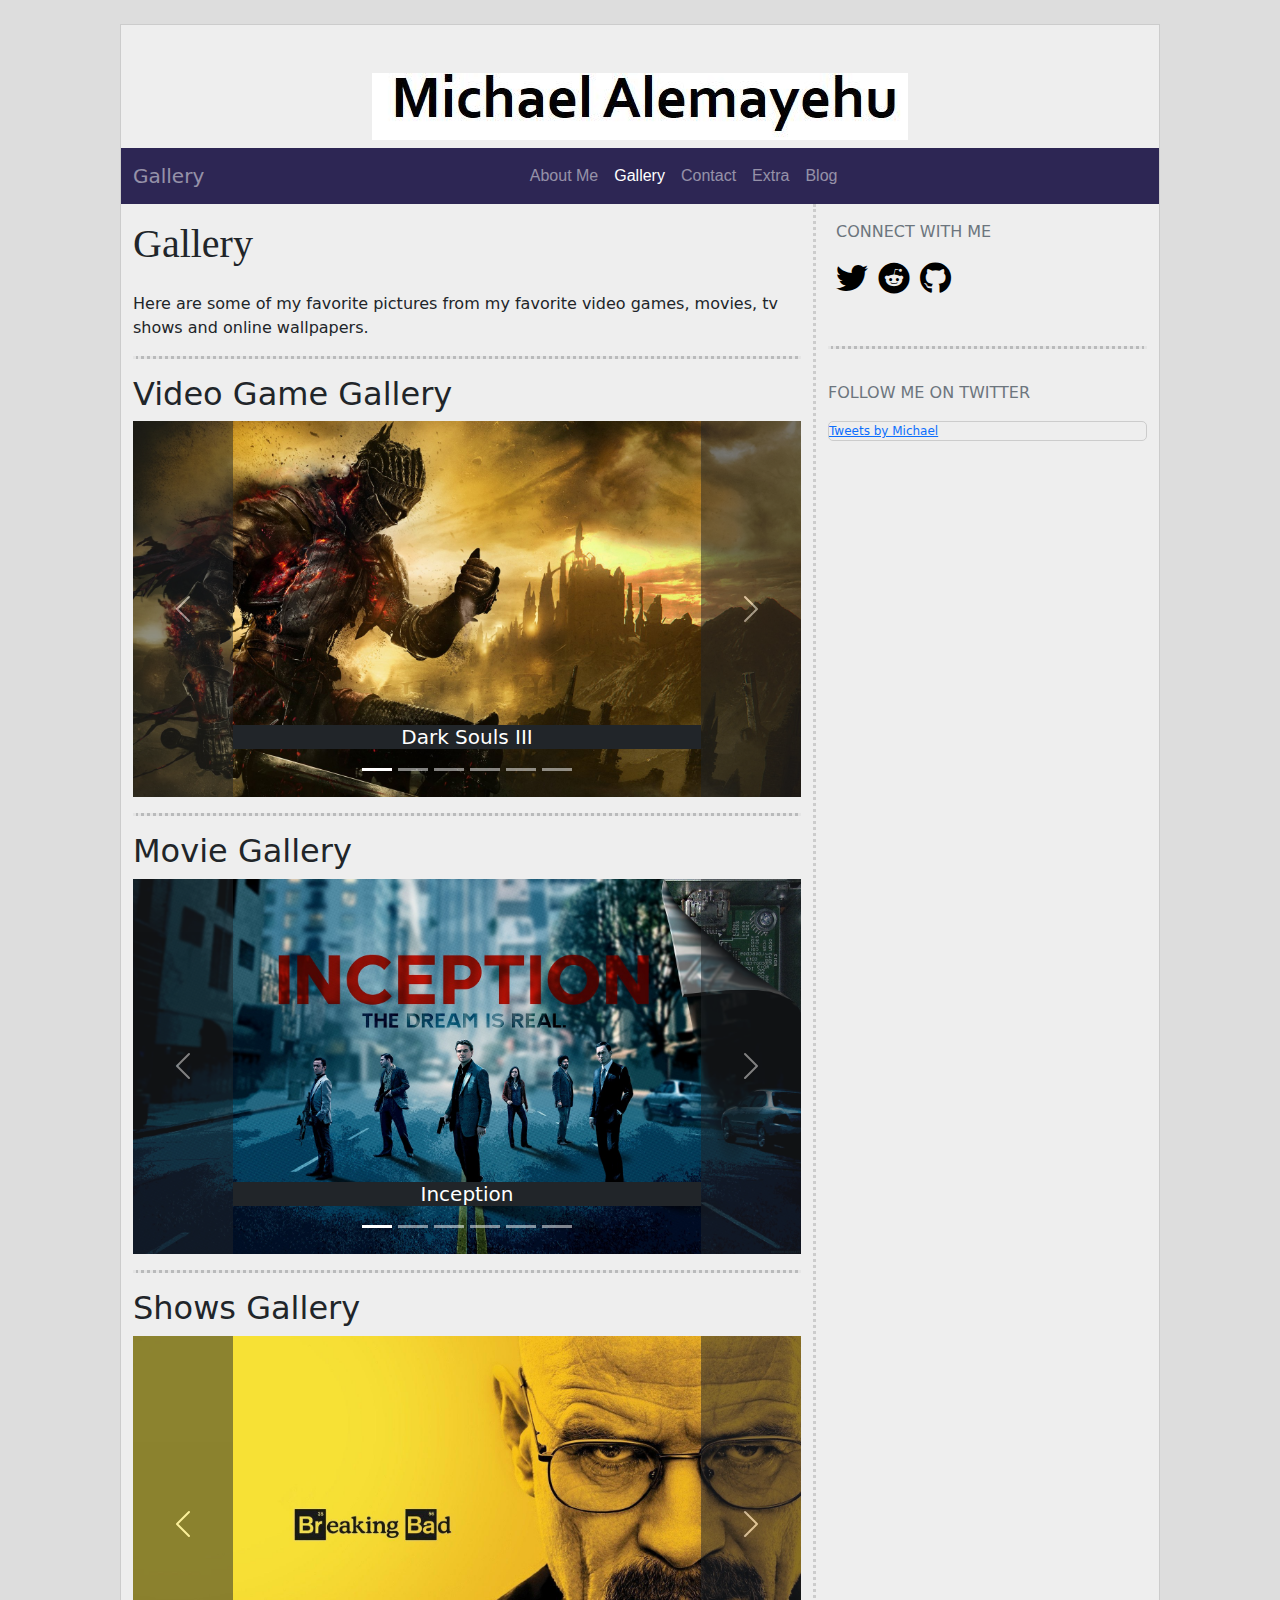
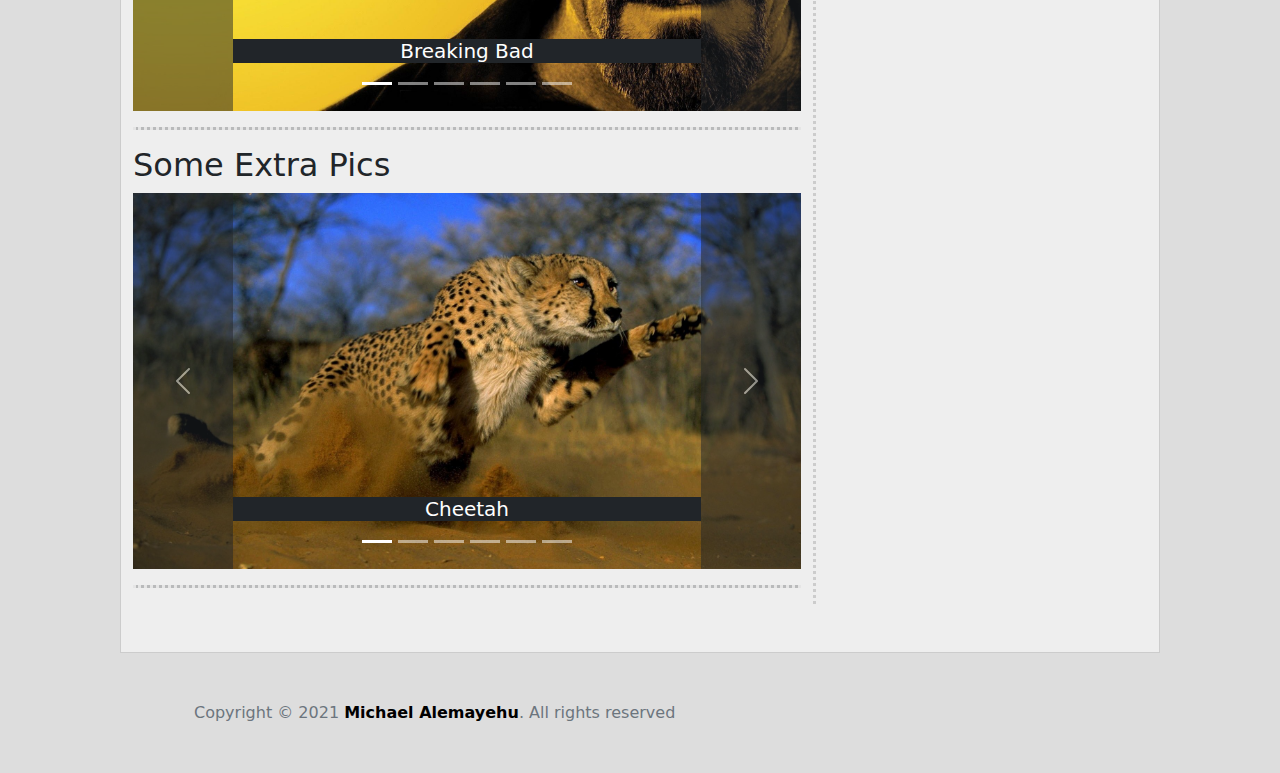
<file: Gallery.html>
<!DOCTYPE html>
<html lang="en">
<head>
    <meta charset="UTF-8">
    <meta name="viewport" content="width=device-width, initial-scale=1.0">
    
    <title>Gallery</title>
    
    
    <link rel="stylesheet" href="assets/css/bootstrap.min.css">
    <link rel="stylesheet" href="https://cdnjs.cloudflare.com/ajax/libs/font-awesome/5.15.1/css/all.min.css" />
    <link rel="stylesheet" href="assets/css/style.css">
</head>
<br>
<body>
    <div class="container-sm" id="main">
        <!-- header -->
    <div class="container-sm" id="header">
        <div class="row justify-content-center mt-5">
            <div class="header">
                <h1>
                    <a href="index.html"> <img src="assets/images/name.jpg" class="img-fluid mx-auto d-block" alt="Michael Alemayehu"></a>
                </h1>
            </div>
           </div>
    </div>
    
    <!-- header -->
    <!-- nav -->
    <div class="container-fluid" id="navholder" >
      <nav class="navbar navbar-expand-md navbar-light" id="nav">

          
          <a class="navbar-brand text-white-50" href="index.html">Gallery</a>
        
   
              
       
          <button class="navbar-toggler" type="button" data-bs-toggle="collapse" data-bs-target="#navbarToggleExternalContent" aria-controls="navbarToggleExternalContent" aria-expanded="false" aria-label="Toggle navigation">
              <span class="navbar-toggler-icon"></span>
            </button>
      </button>
  
      

  

  <div class="collapse navbar-collapse justify-content-center" id="navbarToggleExternalContent">
      <ul class="navbar-nav">
          <li class="nav-item">
              <a class="nav-link text-white-50" href="index.html">About Me</a>
          </li>
      
     
        
          <li class="nav-item ">
              <a class="nav-link text-white-50 active" href="Gallery.html">Gallery</a>
          </li>
      

      
      
          <li class="nav-item">
              <a class="nav-link text-white-50" href="Contact.html">Contact</a>
          </li>
          <li class="nav-item">
              <a class="nav-link text-white-50" href="extra.html">Extra</a>
          </li>
          <li class="nav-item">
              <a class="nav-link text-white-50" href="blog.html">Blog</a>
          </li>
      </ul>
  </div>
  
   </nav>
  </div>
              <!-- navigation -->

             
              <!-- content -->
                <div class="container-sm justify-content-center" >
                    <div class="row mb-5">
                        <!-- left side -->
                        <div class="col col-sm-8">
                            <h1 class="ml-3 mt-3 mb-4" style="font-family:'Times New Roman', Times, serif;"> Gallery</h1>
                            <p> Here are some of my favorite pictures from my favorite video games, movies, tv shows and online wallpapers.</p>
                                <hr>
                            
                            

                            

                            <h2>
                                Video Game Gallery
                            </h2>
                            <!-- video game gallery -->
                            <div id="VideoGames" class="carousel slide" data-bs-ride="carousel">
                                <ol class="carousel-indicators">
                                    <li data-bs-target="#VideoGames" data-bs-slide-to="0" class="active"></li>
                                    <li data-bs-target="#VideoGames" data-bs-slide-to="1"></li>
                                    <li data-bs-target="#VideoGames" data-bs-slide-to="2"></li>
                                    <li data-bs-target="#VideoGames" data-bs-slide-to="3"></li>
                                    <li data-bs-target="#VideoGames" data-bs-slide-to="4"></li>
                                    <li data-bs-target="#VideoGames" data-bs-slide-to="5"></li>
                                    
                                  </ol>

                                <div class="carousel-inner">
                                  <div class="carousel-item active">
                                    <img src="assets/images/ds3.jpg" class="d-block w-100" alt="...">
                                    <div class="carousel-caption d-none d-md-block">
                                        <h5 class="bg-dark">Dark Souls III</h5>
                                       
                                      </div>
                                    </div>
                                  
                                  <div class="carousel-item">
                                    <img src="assets/images/cod.jpg" class="d-block w-100" alt="...">
                                    <div class="carousel-caption d-none d-md-block">
                                        <h5 class="bg-dark">Call of Duty World War 2</h5>
                                       
                                      </div>
                                    </div>
                                  
                                  <div class="carousel-item">
                                    <img src="assets/images/w.jpg" class="d-block w-100" alt="...">
                                    <div class="carousel-caption d-none d-md-block">
                                        <h5 class=" bg-dark">The Witcher 3 Wild Hunt</h5>
                                        
                                      </div>
                                    </div> 
                                    <div class="carousel-item">
                                        <img src="assets/images/sekiro4.jpg" class="d-block w-100 img-fluid" alt="...">
                                        <div class="carousel-caption d-none d-md-block">
                                            <h5 class="bg-dark">Sekiro Shadows Die Twice</h5>
                                            
                                          </div>
                                        </div>

                                        <div class="carousel-item">
                                            <img src="assets/images/gtav.jpg" class="d-block w-100 img-fluid" alt="...">
                                            <div class="carousel-caption d-none d-md-block">
                                                <h5 class="bg-dark">Grand Theft Auto V</h5>
                                                
                                              </div>
                                            </div>
                                            <div class="carousel-item">
                                                <img src="assets/images/hades.jpg" class="d-block w-100 img-fluid" alt="...">
                                                <div class="carousel-caption d-none d-md-block">
                                                    <h5 class="bg-dark">Hades</h5>
                                                    
                                                  </div>
                                                </div>
                                
                                
                                </div>
                                  
                                
                                <a class="carousel-control-prev bg-dark" href="#VideoGames" role="button"  data-bs-slide="prev">
                                  <span class="carousel-control-prev-icon" aria-hidden="true"></span>
                                  <span class="visually-hidden">Previous</span>
                                </a>
                                <a class="carousel-control-next bg-dark" href="#VideoGames" role="button" data-bs-slide="next">
                                  <span class="carousel-control-next-icon" aria-hidden="true"></span>
                                  <span class="visually-hidden">Next</span>
                                </a> </div>
                                <!-- video game gallery -->

                                <hr>

                                <h2>
                                    Movie Gallery
                                </h2>
                                <!-- Movies -->
                                <div id="Movies" class="carousel slide" data-bs-ride="carousel">
                                    <ol class="carousel-indicators">
                                        <li data-bs-target="#Movies" data-bs-slide-to="0" class="active"></li>
                                        <li data-bs-target="#Movies" data-bs-slide-to="1"></li>
                                        <li data-bs-target="#Movies" data-bs-slide-to="2"></li>
                                        <li data-bs-target="#Movies" data-bs-slide-to="3"></li>
                                        <li data-bs-target="#Movies" data-bs-slide-to="4"></li>
                                        <li data-bs-target="#Movies" data-bs-slide-to="5"></li>
                                      
                                      </ol>
    
                                    <div class="carousel-inner">
                                      <div class="carousel-item active">
                                        <img src="assets/images/inception.jpg" class="d-block w-100" alt="...">
                                        <div class="carousel-caption d-none d-md-block">
                                            <h5 class="bg-dark">Inception</h5>
                                           
                                          </div>
                                        </div>
                                      
                                      <div class="carousel-item">
                                        <img src="assets/images/1917.jpg" class="d-block w-100" alt="...">
                                        <div class="carousel-caption d-none d-md-block">
                                            <h5 class="bg-dark">1917</h5>
                                           
                                          </div>
                                        </div>
                                      
                                      <div class="carousel-item">
                                        <img src="assets/images/pulpfiction.jpg" class="d-block w-100" alt="...">
                                        <div class="carousel-caption d-none d-md-block">
                                            <h5 class=" bg-dark">Pulp Fiction</h5>
                                            
                                          </div>
                                        </div> 
                                        <div class="carousel-item">
                                            <img src="assets/images/lotr.jpg" class="d-block w-100 img-fluid" alt="...">
                                            <div class="carousel-caption d-none d-md-block">
                                                <h5 class="bg-dark">The Lord of the Rings</h5>
                                                
                                              </div>
                                            </div>
    
                                            <div class="carousel-item">
                                                <img src="assets/images/ssr.jpg" class="d-block w-100 img-fluid" alt="...">
                                                <div class="carousel-caption d-none d-md-block">
                                                    <h5 class="bg-dark">Shawshank Redemption</h5>
                                                    
                                                  </div>
                                                </div>
                                                <div class="carousel-item">
                                                    <img src="assets/images/killbill.jpg" class="d-block w-100 img-fluid" alt="...">
                                                    <div class="carousel-caption d-none d-md-block">
                                                        <h5 class="bg-dark">Kill Bill</h5>
                                                        
                                                      </div>
                                                    </div>
                                    
                                    
                                    </div>
                                      
                                    
                                    <a class="carousel-control-prev bg-dark" href="#Movies" role="button"  data-bs-slide="prev">
                                      <span class="carousel-control-prev-icon" aria-hidden="true"></span>
                                      <span class="visually-hidden">Previous</span>
                                    </a>
                                    <a class="carousel-control-next bg-dark" href="#Movies" role="button" data-bs-slide="next">
                                      <span class="carousel-control-next-icon" aria-hidden="true"></span>
                                      <span class="visually-hidden">Next</span>
                                    </a> </div>
                                    <!-- Movies-->
    
                                    <hr>
                                    <h2>
                                        Shows Gallery
                                    </h2>
                                    <!-- Shows -->
                                    <div id="Shows" class="carousel slide" data-bs-ride="carousel">
                                        <ol class="carousel-indicators">
                                            <li data-bs-target="#Shows" data-bs-slide-to="0" class="active"></li>
                                            <li data-bs-target="#Shows" data-bs-slide-to="1"></li>
                                            <li data-bs-target="#Shows" data-bs-slide-to="2"></li>
                                            <li data-bs-target="#Shows" data-bs-slide-to="3"></li>
                                            <li data-bs-target="#Shows" data-bs-slide-to="4"></li>
                                            <li data-bs-target="#Shows" data-bs-slide-to="5"></li>
                                            
                                          </ol>
        
                                        <div class="carousel-inner">
                                          <div class="carousel-item active">
                                            <img src="assets/images/bb.jpg" class="d-block w-100" alt="...">
                                            <div class="carousel-caption d-none d-md-block">
                                                <h5 class="bg-dark">Breaking Bad</h5>
                                               
                                              </div>
                                            </div>
                                          
                                          <div class="carousel-item">
                                            <img src="assets/images/office.jpg" class="d-block w-100" alt="...">
                                            <div class="carousel-caption d-none d-md-block">
                                                <h5 class="bg-dark">The Office</h5>
                                               
                                              </div>
                                            </div>
                                          
                                          <div class="carousel-item">
                                            <img src="assets/images/peaky.jpg" class="d-block w-100" alt="...">
                                            <div class="carousel-caption d-none d-md-block">
                                                <h5 class=" bg-dark">Peaky Blinders</h5>
                                                
                                              </div>
                                            </div> 
                                            <div class="carousel-item">
                                                <img src="assets/images/silicon.jpg" class="d-block w-100 img-fluid" alt="...">
                                                <div class="carousel-caption d-none d-md-block">
                                                    <h5 class="bg-dark">Silicon Valley</h5>
                                                    
                                                  </div>
                                                </div>
        
                                                <div class="carousel-item">
                                                    <img src="assets/images/atlanta.jpg" class="d-block w-100 img-fluid" alt="...">
                                                    <div class="carousel-caption d-none d-md-block">
                                                        <h5 class="bg-dark">Atlanta</h5>
                                                        
                                                      </div>
                                                    </div>
                                                    <div class="carousel-item">
                                                        <img src="assets/images/queens.jpg" class="d-block w-100 img-fluid" alt="...">
                                                        <div class="carousel-caption d-none d-md-block">
                                                            <h5 class="bg-dark">Queen's Gambit</h5>
                                                            
                                                          </div>
                                                        </div>
                                        
                                        
                                        </div>
                                          
                                        
                                        <a class="carousel-control-prev bg-dark" href="#Shows" role="button"  data-bs-slide="prev">
                                          <span class="carousel-control-prev-icon" aria-hidden="true"></span>
                                          <span class="visually-hidden">Previous</span>
                                        </a>
                                        <a class="carousel-control-next bg-dark" href="#Shows" role="button" data-bs-slide="next">
                                          <span class="carousel-control-next-icon" aria-hidden="true"></span>
                                          <span class="visually-hidden">Next</span>
                                        </a> </div>
                                        <!-- Shows -->
        
                                        <hr>

                                        <h2>
                                            Some Extra Pics
                                        </h2>
                                        <!-- Extra -->
                                        <div id="Extra" class="carousel slide" data-bs-ride="carousel">
                                            <ol class="carousel-indicators">
                                                <li data-bs-target="#Extra" data-bs-slide-to="0" class="active"></li>
                                                <li data-bs-target="#Extra" data-bs-slide-to="1"></li>
                                                <li data-bs-target="#Extra" data-bs-slide-to="2"></li>
                                                <li data-bs-target="#Extra" data-bs-slide-to="3"></li>
                                                <li data-bs-target="#Extra" data-bs-slide-to="4"></li>
                                                <li data-bs-target="#Extra" data-bs-slide-to="5"></li>
                                              </ol>
            
                                            <div class="carousel-inner">
                                              <div class="carousel-item active">
                                                <img src="assets/images/cheetah.jpg" class="d-block w-100" alt="...">
                                                <div class="carousel-caption d-none d-md-block">
                                                    <h5 class="bg-dark">Cheetah</h5>
                                                   
                                                  </div>
                                                </div>
                                              
                                              <div class="carousel-item">
                                                <img src="assets/images/lalibela.jpg" class="d-block w-100" alt="...">
                                                <div class="carousel-caption d-none d-md-block">
                                                    <h5 class="bg-dark">Lalibela </h5>
                                                   
                                                  </div>
                                                </div>
                                              
                                              <div class="carousel-item">
                                                <img src="assets/images/waterfall.jpg" class="d-block w-100" alt="...">
                                                <div class="carousel-caption d-none d-md-block">
                                                    <h5 class=" bg-dark">Waterfall</h5>
                                                    
                                                  </div>
                                                </div> 
                                                <div class="carousel-item">
                                                    <img src="assets/images/sakura.jpg" class="d-block w-100 img-fluid" alt="...">
                                                    <div class="carousel-caption d-none d-md-block">
                                                        <h5 class="bg-dark">Sakura tree branch</h5>
                                                        
                                                      </div>
                                                    </div>
            
                                                    <div class="carousel-item">
                                                        <img src="assets/images/nile.jpg" class="d-block w-100 img-fluid" alt="...">
                                                        <div class="carousel-caption d-none d-md-block">
                                                            <h5 class="bg-dark">Nile</h5>
                                                            
                                                          </div>
                                                        </div>
                                                        <div class="carousel-item">
                                                            <img src="assets/images/server.jpg" class="d-block w-100 img-fluid" alt="...">
                                                            <div class="carousel-caption d-none d-md-block">
                                                                <h5 class="bg-dark">Data Center</h5>
                                                                
                                                              </div>
                                                            </div>
                                            
                                            
                                            </div>
                                              
                                            
                                            <a class="carousel-control-prev bg-dark" href="#Extra" role="button"  data-bs-slide="prev">
                                              <span class="carousel-control-prev-icon" aria-hidden="true"></span>
                                              <span class="visually-hidden">Previous</span>
                                            </a>
                                            <a class="carousel-control-next bg-dark" href="#Extra" role="button" data-bs-slide="next">
                                              <span class="carousel-control-next-icon" aria-hidden="true"></span>
                                              <span class="visually-hidden">Next</span>
                                            </a> </div>
                                            <!-- extra -->
            
                                            <hr>
<!-- left side -->
                              </div>
                              

                        

                            

                                
                                    
                                        

                        <!-- right side -->
                        <div class="col col-sm-4"  id="rightside">
                            
                          <p class="text-muted mt-3 mx-2">
                              CONNECT WITH ME
                          </p>
                      
                      
                          <h2 class="socials mb-5 mx-2">
                              <a href="https://twitter.com/voidconnoisseur" class="twitter"><i class="fab fa-twitter"></i></a>
                              <a href="https://www.reddit.com/user/errorhandling69" class="reddit"><i class="fab fa-reddit"></i></a>
                              <a href="https://github.com/MichaelAlemayehu1" class="git"><i class="fab fa-github"></i></a>
                             
                          </h2>


                      <hr>
                      
                      
                      <div class="twitter-timeline">
                        <p class="text-muted">FOLLOW ME ON TWITTER</p>
                          <div id="tweets" >
                              <div class="twitter widget twitter-widget">
                              
                                  <a class="twitter-timeline" data-width="290" data-height="320" data-theme="light" href="https://twitter.com/voidconnoisseur" >Tweets by Michael</a> <script async src="https://platform.twitter.com/widgets.js" charset="utf-8"></script> 
                              </div>
                          </div>
          
                      </div>
                  </div>
                    </div>
                </div>
                
                </div>

                <!-- end of content -->
                <!-- footer -->
                <div class="container">
                    <div class="col-sm-4"></div>
                    <div class="col-sm-8">
                        <div class="footer text-muted justify-content-center mx-1">
                            <div class="container-sm justify-content-center mt-5 mx-5" id="footer">
                                <div class="row">
                                    <div class="col"></div>
                                </div>
                                <div class="row">
                                    <div class="col mx-5">
                                        Copyright  &copy; 2021 <a href="index.html" title="Michael Alemayehu">Michael Alemayehu</a>. All rights reserved
                                    </div>
                                </div>
                                <div class="row mx-5 mt-5"></div>
            
                            </div>
            
                        </div>
                    </div>
                </div>

           





    

                <script src="assets/js/jquery-3.5.1.min.js"></script>
                <!-- <script src="assets/js/bootstrap.min.js"></script> -->
                <script src="assets/js/bootstrap.bundle.min.js"></script>
   
    
    
    
    

   
    
</body>
</html>
</file>
<file: assets/css/style.css>
/* .socials{
  border-left: 6px solid green;
  height: 200px;
} */
body{
  background-color: #ddd;
  
  
}

#main{
  background-color: #eee;
  padding: 0px;
}
#nav{
  background-color: #2d2654;
  
  
  }
.nav-item{
  font-family: 'Roboto', sans-serif;
  
  
}

.active{
  color:white !important;
}




#navholder{
  background-color: #2d2654;
  
}

#main{
  max-width: 65rem;
  border: solid 1px #ccc;
}
hr{
  border-top: dotted #ccc;
}
#rightside{
  border-left: dotted #ccc;
}
#footer{
  
  max-width: 65rem;
  
  
 
}

#footer a{
  text-decoration: none;
  color: black;
  font-weight: bold;

}
 
 
 .twitter-timeline {
  margin: 2rem 0 0 0;
  
}
.twitter-widget{
  height: auto;
  border: solid 1px #ccc;
  border-radius: 5px;
}
#tweets {
  margin: 0 0 2rem 1rem;
  font-size: 12px;
  margin-left: 0;
} 

#inLinks{
  text-decoration: none;
  color: #000;
  font-weight: bold;
}
.git{
  text-decoration: none; color: #000;
}
.reddit{
  text-decoration: none; color: #000;
}
.twitter{
  text-decoration: none; color: #000;
}


.card{
  width: 100%;
  

}

.card-title{
  text-align: center;
  
}
.list-group-item{
text-align: center;
}
#info{
  text-decoration: none; color: black;
  font-weight: bold;
  
}


.card-footer{
  text-align: right;
}
</file>
